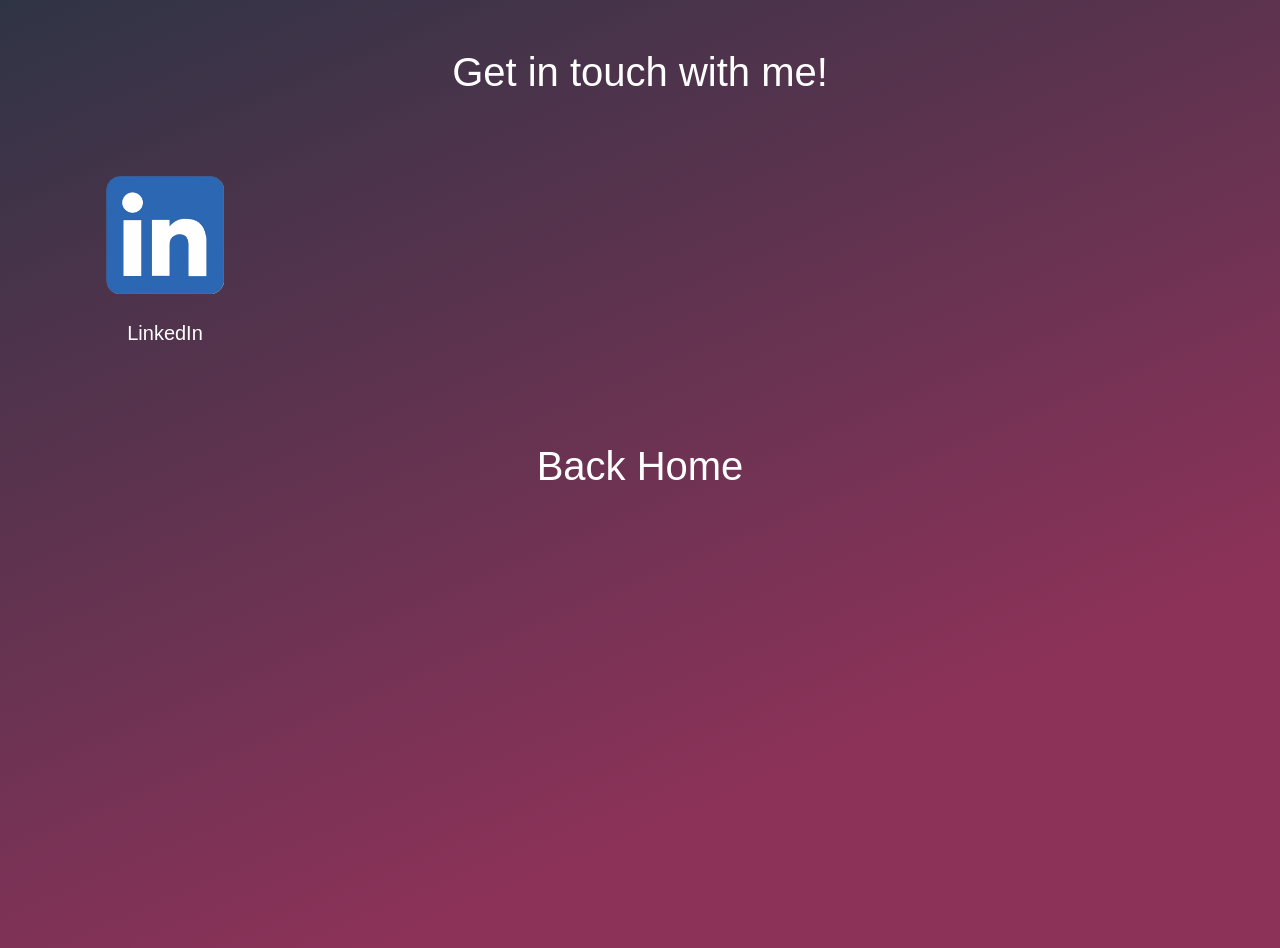
<file: contactMe.html>
<!DOCTYPE html>
<html lang="en">

<head>
  <meta charset="UTF-8">
  <meta name="viewport" content="width=device-width, initial-scale=1.0">
  <meta http-equiv="X-UA-Compatible" content="ie=edge">
  <title>HTML 5 Boilerplate</title>
  <link
    href="https://cdn.jsdelivr.net/npm/bootstrap@5.3.8/dist/css/bootstrap.min.css"
    rel="stylesheet"
    integrity="sha384-sRIl4kxILFvY47J16cr9ZwB07vP4J8+LH7qKQnuqkuIAvNWLzeN8tE5YBujZqJLB"
    crossorigin="anonymous">
  <link rel="stylesheet" href="css/styles.css">
</head>

<body class="bg-black">


  <header>
    <div class="container">

      <div class="row mt-5">
        <div class="col-2">

        </div>

        <div class="col-8">
          <h1 class="text-white text-center">Get in touch with me!</h1>
        </div>

        <div class="col-2">
        </div>
      </div>

      <div class="row mt-5">
        <div class="col-2 text-center">
          <a href="www.linkedin.com/in/jessedochoa"><img class="img-fluid"
              src="images/linkedInLogo.png"
              alt="A blue box with the letters I and N printed in the center, depicting the linked in logo"></a>
          <p class="lead text-white">LinkedIn</p>

        </div>

        <div class="col-8">

        </div>

        <div class="col-2">

        </div>
      </div>

    </div>
  </header>



  <main>
    <div class="container">
    </div>
  </main>



  <footer class="footer mt-auto py-3">
    <nav class="navbar navbar-expand-lg my-5">
      <div class="container justify-content-center">
        <a class="nav-link text-white fs-1" href="index.html">Back Home</a>

        <button class="navbar-toggler" type="button" data-bs-toggle="collapse"
          data-bs-target="#navbar-toggler" aria-controls="navbar-toggler"
          aria-expanded="false" aria-label="Toggle navigation">
          <span class="navbar-toggler-icon"></span>
        </button>
      </div>
    </nav>
  </footer>


  <script
    src="https://cdn.jsdelivr.net/npm/bootstrap@5.3.8/dist/js/bootstrap.bundle.min.js"
    integrity="sha384-FKyoEForCGlyvwx9Hj09JcYn3nv7wiPVlz7YYwJrWVcXK/BmnVDxM+D2scQbITxI"
    crossorigin="anonymous"></script>
  <script src="js/script.js"></script>
</body>

</html>
</file>
<file: css/styles.css>
body {
    font-family: "Inter", sans-serif;

    min-height: 100vh;
    
    background-repeat: no-repeat;
    background: #8c3259;
    background: linear-gradient(337deg, rgba(140, 50, 89, 1) 26%, rgba(47, 52, 69, 1) 100%, rgba(148, 187, 233, 1) 100%);
}

ul, a {
    font-family: "Barlow Condensed", sans-serif;
    font-weight: 400;
}

#contact-me-pill {
    background-color: #3ad142;
    height: 4em;
}

#navUnorderedList li {
    position: relative;
}

#navUnorderedList li.active::before {
    content: "¯\\_(ツ)_/¯";
    color: white;
    left: -15px;
}
</file>
